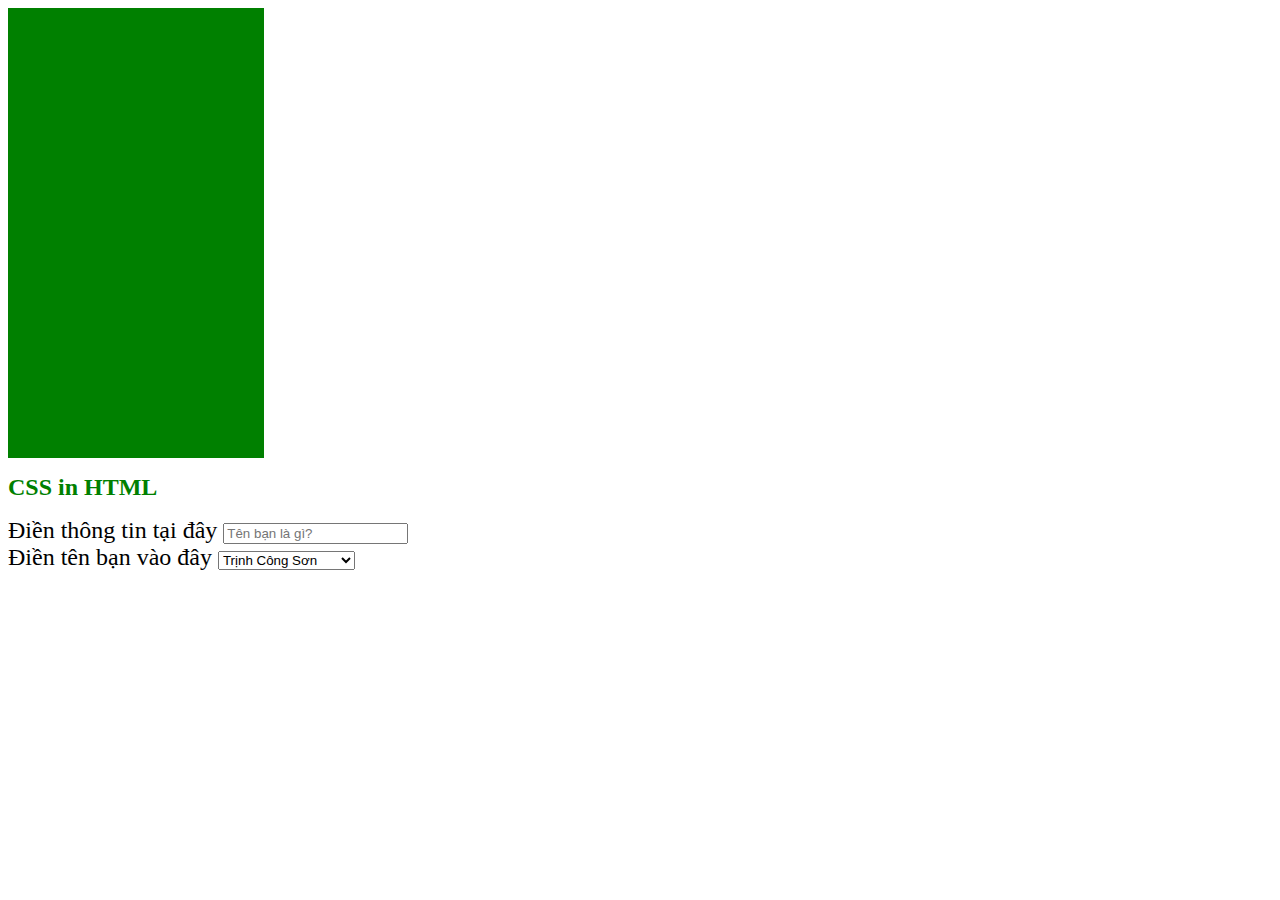
<file: CSS.html>
<!DOCTYPE html>
<html>
    <head>
        <title>F8 -Shop</title>
        <meta charet="utf-8">
      <link rel="stylesheet" href="main.css"> 
    
        
    <style>
        html {
            font-size: 150%;
        }
        .box {
            width: 20vw;
            height: 50vh;
            background-color: green;
        } 

        h1 {
            font-size: 1rem;
        }
    </style>
<head>
    <body>
        <div class="box"></div>
            <h1>CSS in HTML</h1>
        </div>
        <form>
            <div>
                <label id="ahihi123">Điền thông tin tại đây</label>
                <input type="text" placeholder="Tên bạn là gì?">
            </div>
            <div>
                <label>Điền tên bạn vào đây</label>
                <select>
                    <option>Trịnh Công Sơn</option>
                    <option>vCao Thanh Huyền</option>
                </select>
    
            </div>
           
        </form>
       

    </body>
</html>
</file>
<file: main.css>
:root {
    --text-color: green;
}
h1 {
    color: var(--text-color)
}
h2 {
    --mylove-color: violet;
    color: var(--mylove-color)
}
</file>
